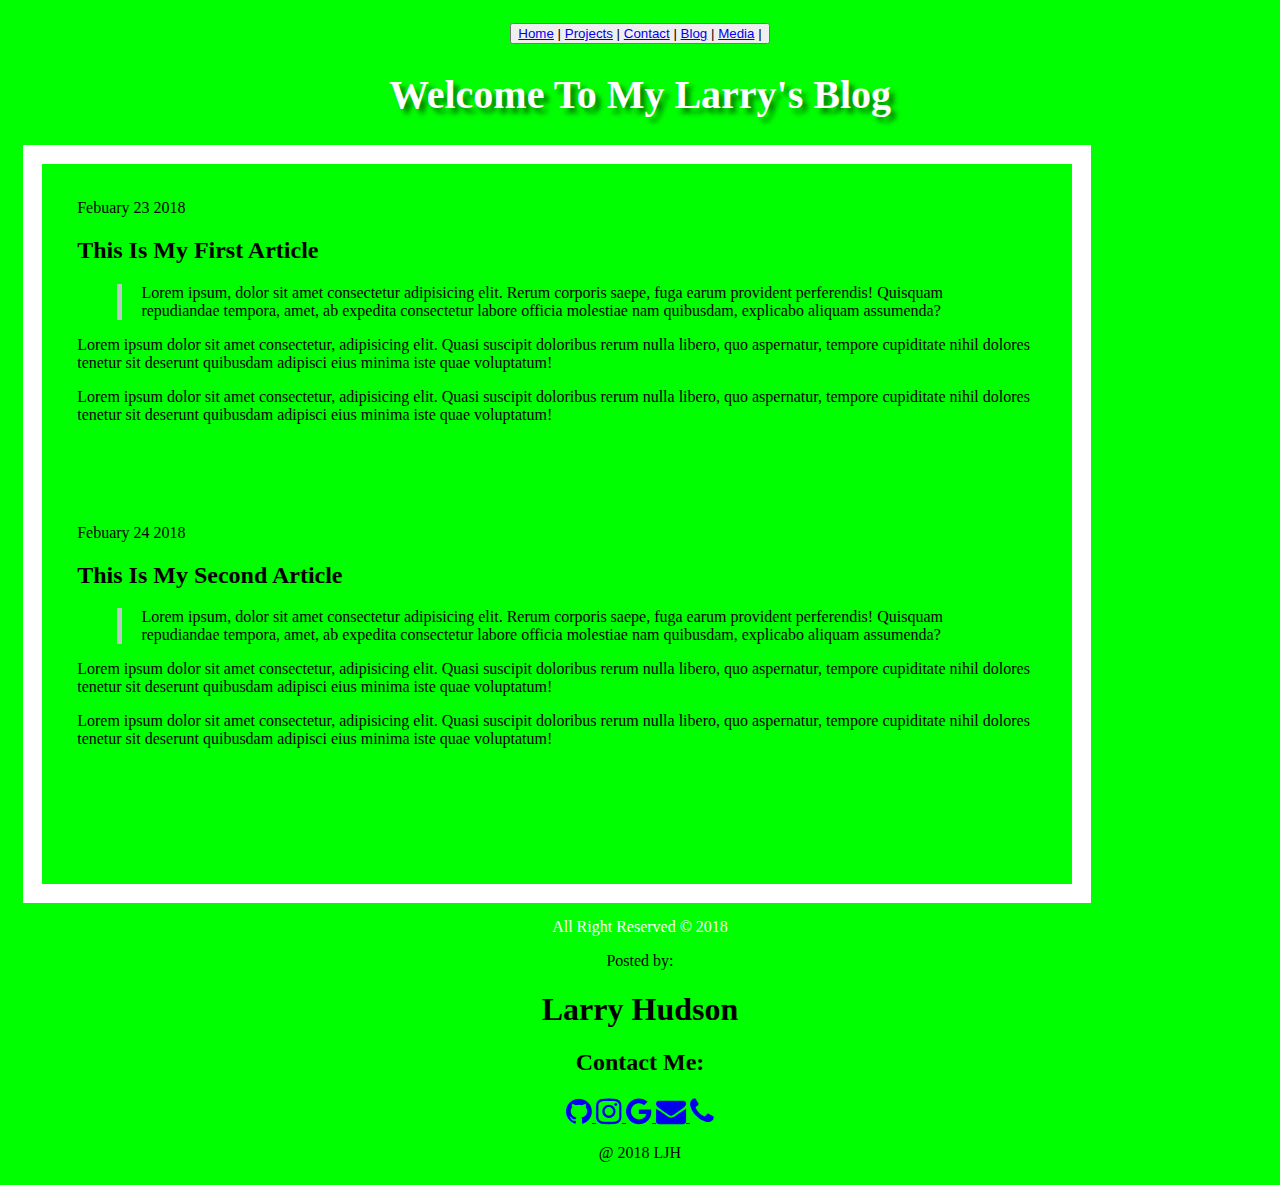
<file: blog/index.html>
<!DOCTYPE html>
<html lang="en">
<head>
  <!-- for all other pages -->

  <link rel="stylesheet" href="https://cdnjs.cloudflare.com/ajax/libs/font-awesome/4.7.0/css/font-awesome.min.css">
<link type="text/css" rel="stylesheet" href="4css/style.css"/>
  <meta charset="UTF-8">
  <meta name="viewport" content="width=device-width, initial-scale=1.0">
  <meta http-equiv="X-UA-Compatible" content="ie=edge">
  <title>Blog Page</title>

</head>


<body>

  <nav>
  <center>
  <!--  <button>Home</button>
<a href="home" class="button">Home</a>
<button class="button">Button</button>
<input type="button" class="button" value="Input Button">-->
    <button>
    <a href="../larry/index.html"class="button">Home</a> |
    <a href="../projects/index.html"class="button">Projects</a> |
    <a href="../contact/index.html"class="button">Contact</a> |
    <a href="../blog/index.html"class="button">Blog</a> |
    <a href="/Media"class="button">Media</a> |</center></button>
  </nav>




  <h1 class="blog-page-headline">Welcome To My Larry's Blog</h1>

  <div class="blog-wrapper">
    <article class="blog-article">
      <div class="blog-date">Febuary 23 2018</div>
      <h2 class="blog-title">This Is My First Article</h2>

      <blockquote class="blog-quote">
        Lorem ipsum, dolor sit amet consectetur adipisicing elit. Rerum corporis saepe, fuga earum provident perferendis! Quisquam repudiandae tempora, amet, ab expedita consectetur labore officia molestiae nam quibusdam, explicabo aliquam assumenda?
      </blockquote>
      <p class="blog-body-text">Lorem ipsum dolor sit amet consectetur, adipisicing elit. Quasi suscipit doloribus rerum nulla libero, quo aspernatur, tempore cupiditate nihil dolores tenetur sit deserunt quibusdam adipisci eius minima iste quae voluptatum!
      </p>
       <p class="blog-body-text">Lorem ipsum dolor sit amet consectetur, adipisicing elit. Quasi suscipit doloribus rerum nulla libero, quo aspernatur, tempore cupiditate nihil dolores tenetur sit deserunt quibusdam adipisci eius minima iste quae voluptatum!
      </p>
    </article>


    <article class="blog-article">
      <div class="blog-date">Febuary 24 2018</div>
      <h2 class="blog-title">This Is My Second Article</h2>
      <blockquote class="blog-quote">
        Lorem ipsum, dolor sit amet consectetur adipisicing elit. Rerum corporis saepe, fuga earum provident perferendis! Quisquam repudiandae tempora, amet, ab expedita consectetur labore officia molestiae nam quibusdam, explicabo aliquam assumenda?
      </blockquote>
      <p class="blog-body-text">Lorem ipsum dolor sit amet consectetur, adipisicing elit. Quasi suscipit doloribus rerum nulla libero, quo aspernatur, tempore cupiditate nihil dolores tenetur sit deserunt quibusdam adipisci eius minima iste quae voluptatum!
      </p>
       <p class="blog-body-text">Lorem ipsum dolor sit amet consectetur, adipisicing elit. Quasi suscipit doloribus rerum nulla libero, quo aspernatur, tempore cupiditate nihil dolores tenetur sit deserunt quibusdam adipisci eius minima iste quae voluptatum!
      </p>
    </article>

  </div>

  <footer>All Right Reserved &copy; 2018</footer>


 </div>  <p>Posted by:
   <h1> Larry Hudson</h1></p>


   <h2>Contact Me:</h2>
 <a href="https://github.com/LarryHudson322"><i class="fa fa-github"style="font-size:30px"></i> </a>
 <a href="http://www.instagram.com/LHudson3222"><i class="fa fa-instagram"style="font-size:30px"></i> </a>
 <a href="https://plus.google.com/u/0/"><i class="fa fa-google plus"style="font-size:30px"></i> </a>
 <a href="mailto:lhudson322@gmail.com"><i class="fa fa-envelope"style="font-size:30px"></i> </a>
 <a href="tel:423-308-7730"><i class="fa fa-phone"style="font-size:30px"></i> </a><br>
<br>
     @ 2018 LJH

  </footer>

</body>
</html>
</file>
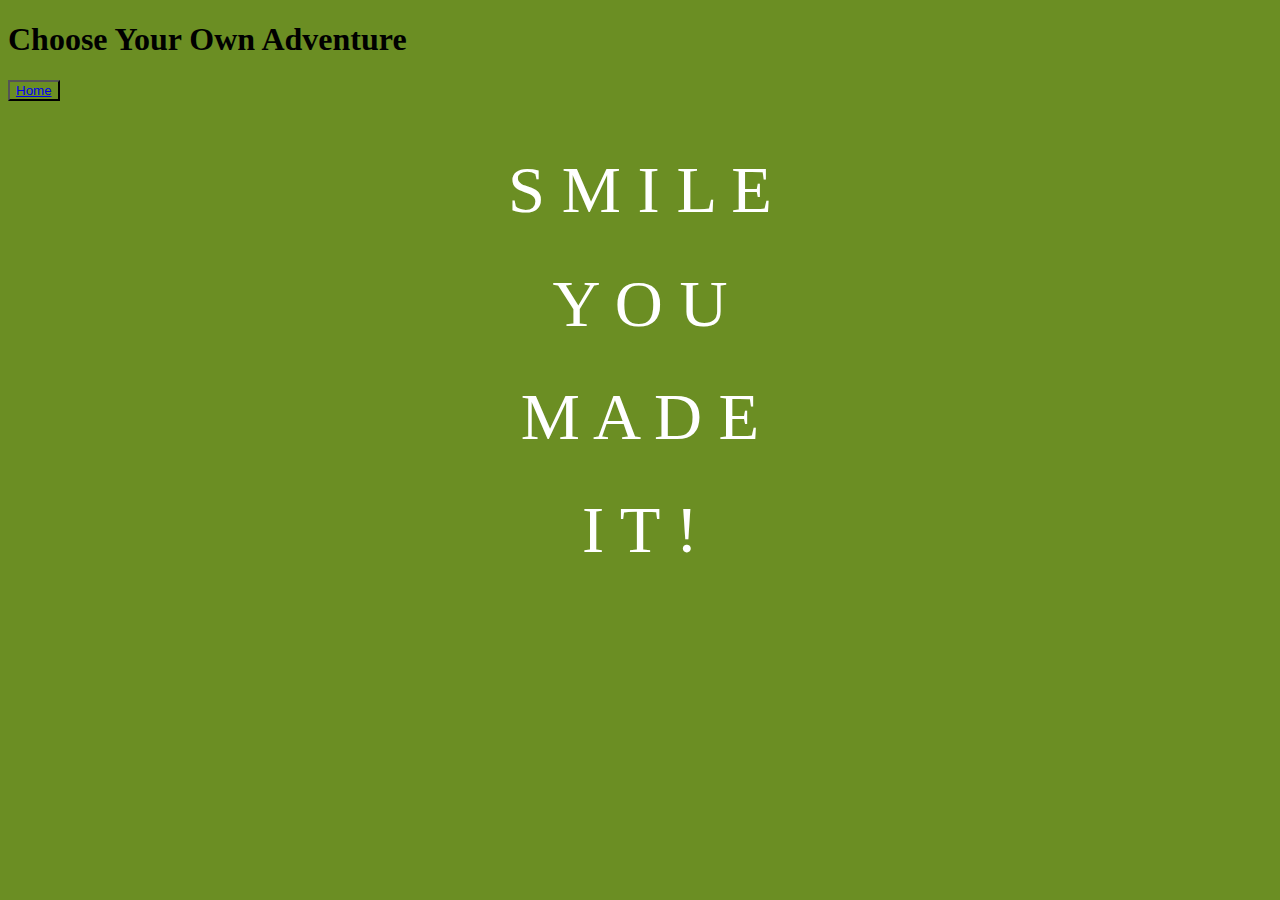
<file: project/index.html>
<!DOCTYPE html>
<html lang="en">
<head>

  <meta charset="UTF-8">
  <meta name="viewport" content="width=device-width, initial-scale=1.0">
  <meta http-equiv="X-UA-Compatible" content="ie=edge">
  <title>CYOA page</title>
  <link type="text/css" rel="stylesheet" href="1css/style.css"/>
</head>

<body>

<h1 class="proj1">Choose Your Own Adventure</h1>

<!-- <button type="btn2" name="button"><a href="file:///C:/Users/TechTown/Code/SavvyCoders/DemoNight/larry/index.html"><h1>Home</h1></a></button> -->
<button style="background-color:transparent" class="btn showcase"> <a href="file:///C:/Users/TechTown/Code/SavvyCoders/DemoNight/larry/index.html">Home</a></button>
</div>
<div class="pong1">
</div>

  <p style="color:white">
    <span id="title1">S</span>
    <span id="title2">M</span>
    <span id="title3">I</span>
    <span id="title4">L</span>
    <span id="title5">E</span>
  </p>
  <p style="color:white">
    <span id="title1">Y</span>
    <span id="title2">O</span>
    <span id="title3">U</span>
  </p>

  <p style="color:white">
    <span id="title1">M</span>
    <span id="title2">A</span>
    <span id="title3">D</span>
    <span id="title4">E</span>
  </p>
  <p style="color:white">
  <span id="title4">I</span>
  <span id="title5">T</span>
  <span id="title5">!</span>
</P>
</body>

<script type="text/javascript">
 var name = prompt('What is your name?');

 var checkName = function(){
   if(name === "") {
     name = prompt('What is your name, for real this time?');

     checkName(); // repeats until a name exists
   }
 }

 checkName(); // kicks off the name-checking the first time

 alert('Hello ' + name);
</script>

<script text=JavaScript src="cyoa.js">
<link type="text/css" rel="stylesheet" href="1css/style.css"/>
</script>
</html>
</file>
<file: blog/4css/style.css>
/* @import url('https://fonts.googleapis.com/css?family=Butcherman'); */

$blue-color:#3A9FDA;
$teal-darken-color:#3C454F;
$white-color:#ffffff;
$bg-image:url("https://tce-live2.s3.amazonaws.com/media/media/be7a97e5-19d2-4df5-b348-a549dd5b3fe7.jpg");
$background-trans-white-color:rgba(blue);


@media screen and (min-width:601px) {
  html{
    font-size:2rem;
  }
}




body{
  text-align:center;
  background-image:$bg-image;
  background-size:cover;
  background-repeat: no-repeat;
  background-attachment: fixed;
  background-position:center bottom;
  padding:15px;
  background-color: lime;
}

.blog-page-headline{
  font-family: 'Butcherman', cursive;
  font-size:2.5rem;
  color:white;
  text-shadow:5px 5px 5px rgba(0,0,0,.5);
}

.blog-wrapper{
   font-size:16px; // reset the root font size on blog wrapper
   margin: 0px auto;
   max-width:960px;
   text-align:left;
   padding:2.2em;
   color:$teal-darken-color;
   background-color:$background-trans-white-color;
   border:1.2em solid white;
    .blog-article{
      margin-bottom:100px;
         .blog-date{
           color:$blue-color;
           }

         .blog-quote{
            padding-left:1.2em;
            border-left:5px solid #C1C7CB;
          }
    }/*.blog-article*/



}/*.blog-wrapper*/


footer{
  font-size:16px;
  color:white;
  margin-top:15px;
}
</file>
<file: project/1css/style.css>
* {
  background-color: OliveDrab ;
}

p {
  font-size: 5.2vw;
  text-transform: uppercase;
  font-family: 'Nosifer', cursive;
  text-align: center;
  vertical-align: middle;
  line-height: 5.2vh;
}

#title1:hover {
  color: red;
  text-shadow: 0 0 30px blue;
}

#title2:hover {
  color: blue;
  text-shadow: 0 0 30px red;
}

#title3:hover {
  color: green;
  text-shadow: 0 0 30px orange;
}

#title4:hover {
  color: white;
  text-shadow: 0 0 30px cyan;
}

#title5:hover {
  color: lime;
  text-shadow: 0 0 30px lime;
}

#title6:hover {
  color: yellow;
  text-shadow: 0 0 30px yellow;
}
#title1:hover {
  color: red;
  text-shadow: 0 0 30px blue;
}

#title2:hover {
  color: blue;
  text-shadow: 0 0 30px red;
}

#title3:hover {
  color: green;
  text-shadow: 0 0 30px orange;
}

#title4:hover {
  color: white;
  text-shadow: 0 0 30px cyan;
}

#title5:hover {
  color: orange;
  text-shadow: 0 0 30px lime;
}

#title6:hover {
  color: yellow;
  text-shadow: 0 0 30px yellow;
}
</file>
